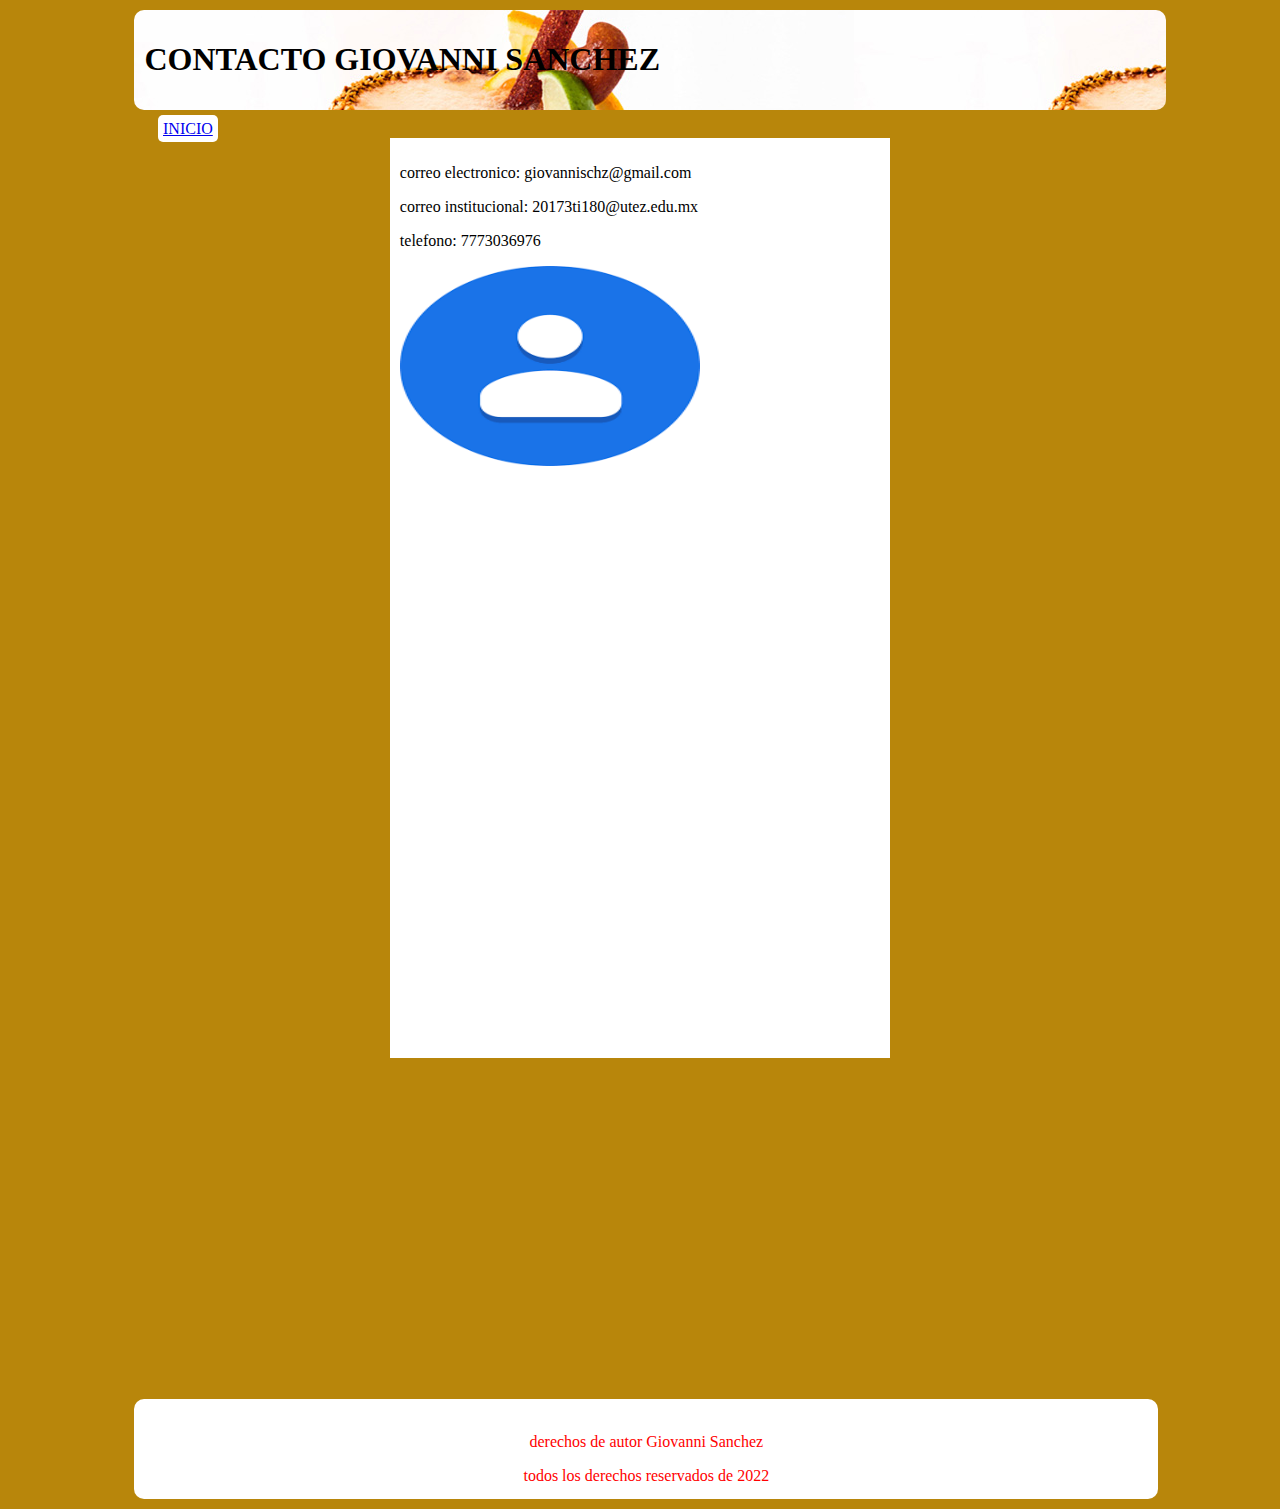
<file: contacto.html>
<!DOCTYPE html>
<html lang="en">
<head>
    <meta charset="UTF-8">
    <meta http-equiv="X-UA-Compatible" content="IE=edge">
    <meta name="viewport" content="width=device-width, initial-scale=1.0">
    <title>Document</title>
    <link rel="stylesheet" href="css/estilos.css">
</head>
<body>
    <header id="encabezado">
        <h1>CONTACTO GIOVANNI SANCHEZ</h1>
    </header>
    <nav class="regreso">

        <li><a href="index.html"> INICIO </a></li>

    </nav>
    <section id="seccion3">
    
    
    <p> correo electronico: giovannischz@gmail.com</p>
    <p>correo institucional: 20173ti180@utez.edu.mx</p>
    <p>telefono: 7773036976</p>

    <img src="img/contacto.png" width="300" height="200">

</section>
<footer id="piedepagina"><br>
    <p id="para1"> derechos de autor Giovanni Sanchez</p>
    <p id="para1"> todos los derechos reservados de 2022</p>

</footer>
</body>
</html>
</file>
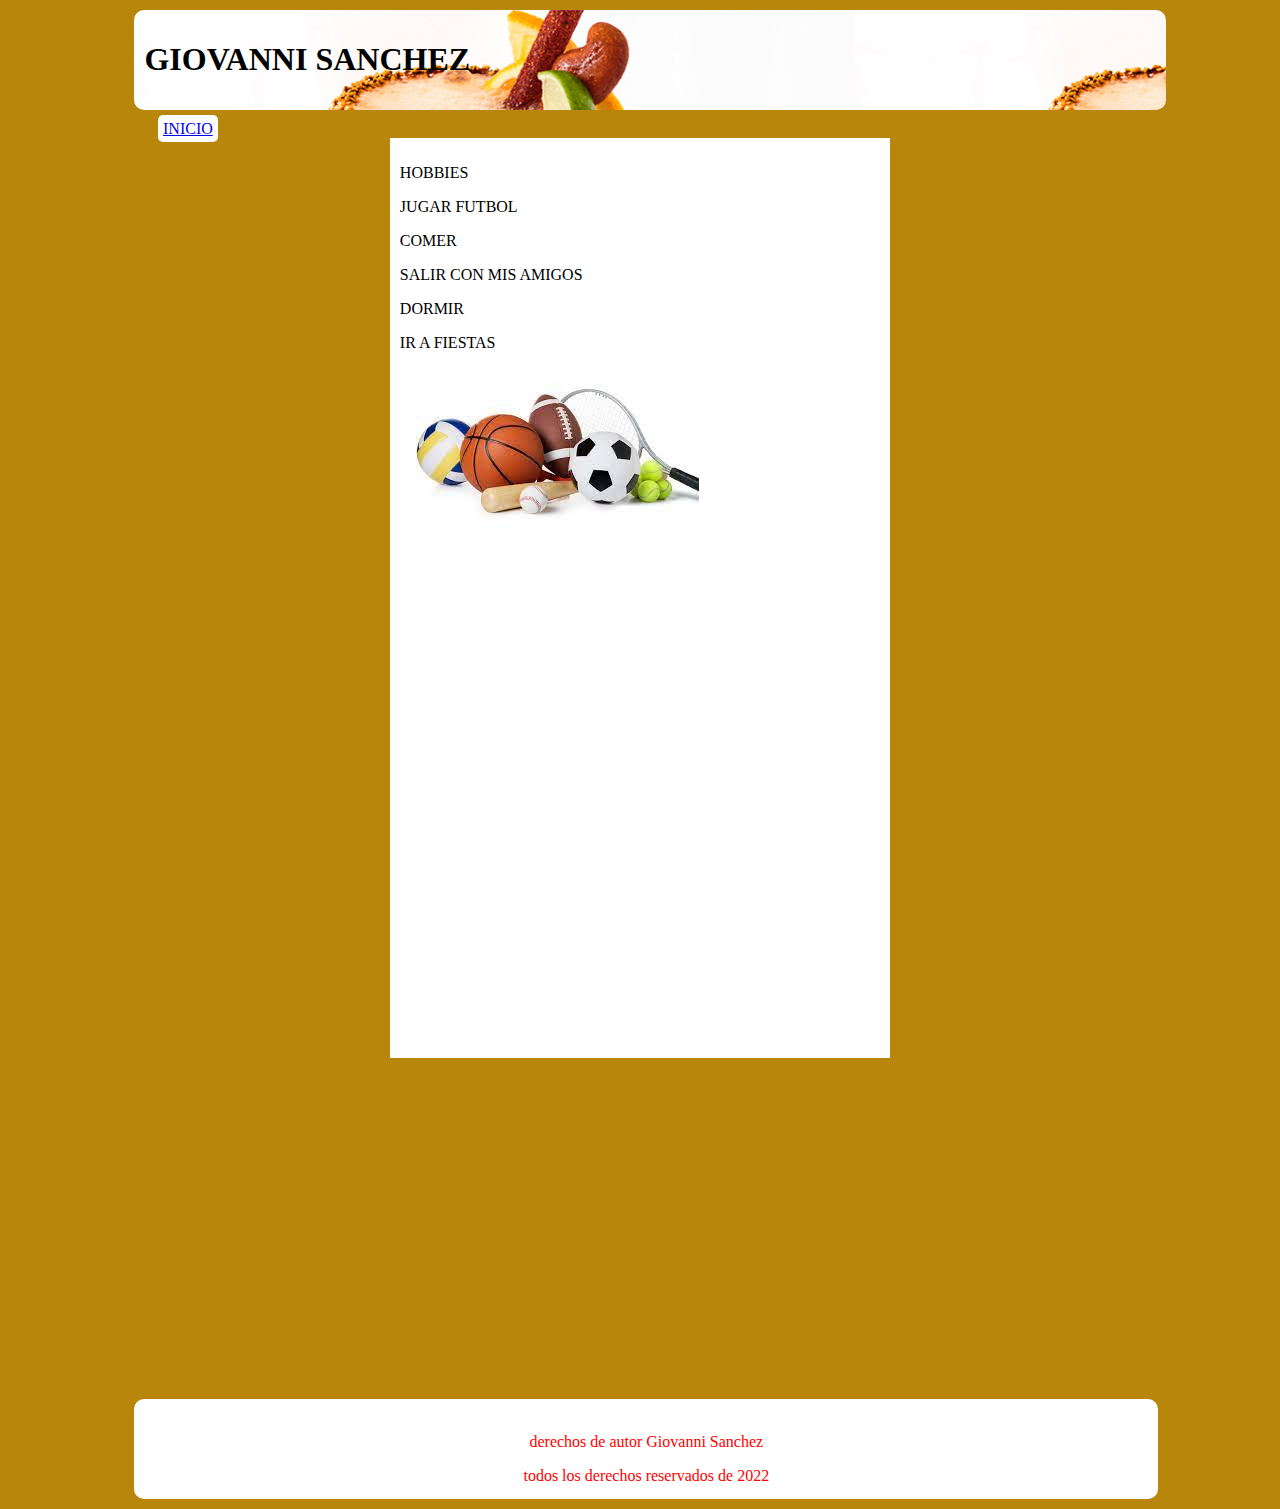
<file: hobbies.html>
<!DOCTYPE html>
<html lang="en">
<head>
    <meta charset="UTF-8">
    <meta http-equiv="X-UA-Compatible" content="IE=edge">
    <meta name="viewport" content="width=device-width, initial-scale=1.0">
    <title>Document</title>
    <link rel="stylesheet" href="css/estilos.css">
    
</head>
<body>
    <header id="encabezado">
        <h1> GIOVANNI SANCHEZ</h1>
    </header>
    <nav class="regreso">

        <li><a href="index.html"> INICIO </a></li>

    </nav>
    <section id="seccion3">
    <p>HOBBIES</p>
    <p>JUGAR FUTBOL</p>
    <p>COMER</p>
    <p>SALIR CON MIS AMIGOS</p>
    <p>DORMIR</p>
    <p>IR A FIESTAS</p>
    <img src="img/deportes.jpg" alt="">
</section>

    <footer id="piedepagina"><br>
        <p id="para1"> derechos de autor Giovanni Sanchez</p>
        <p id="para1"> todos los derechos reservados de 2022</p>
    
    </footer>
    
</body>
</html>
</file>
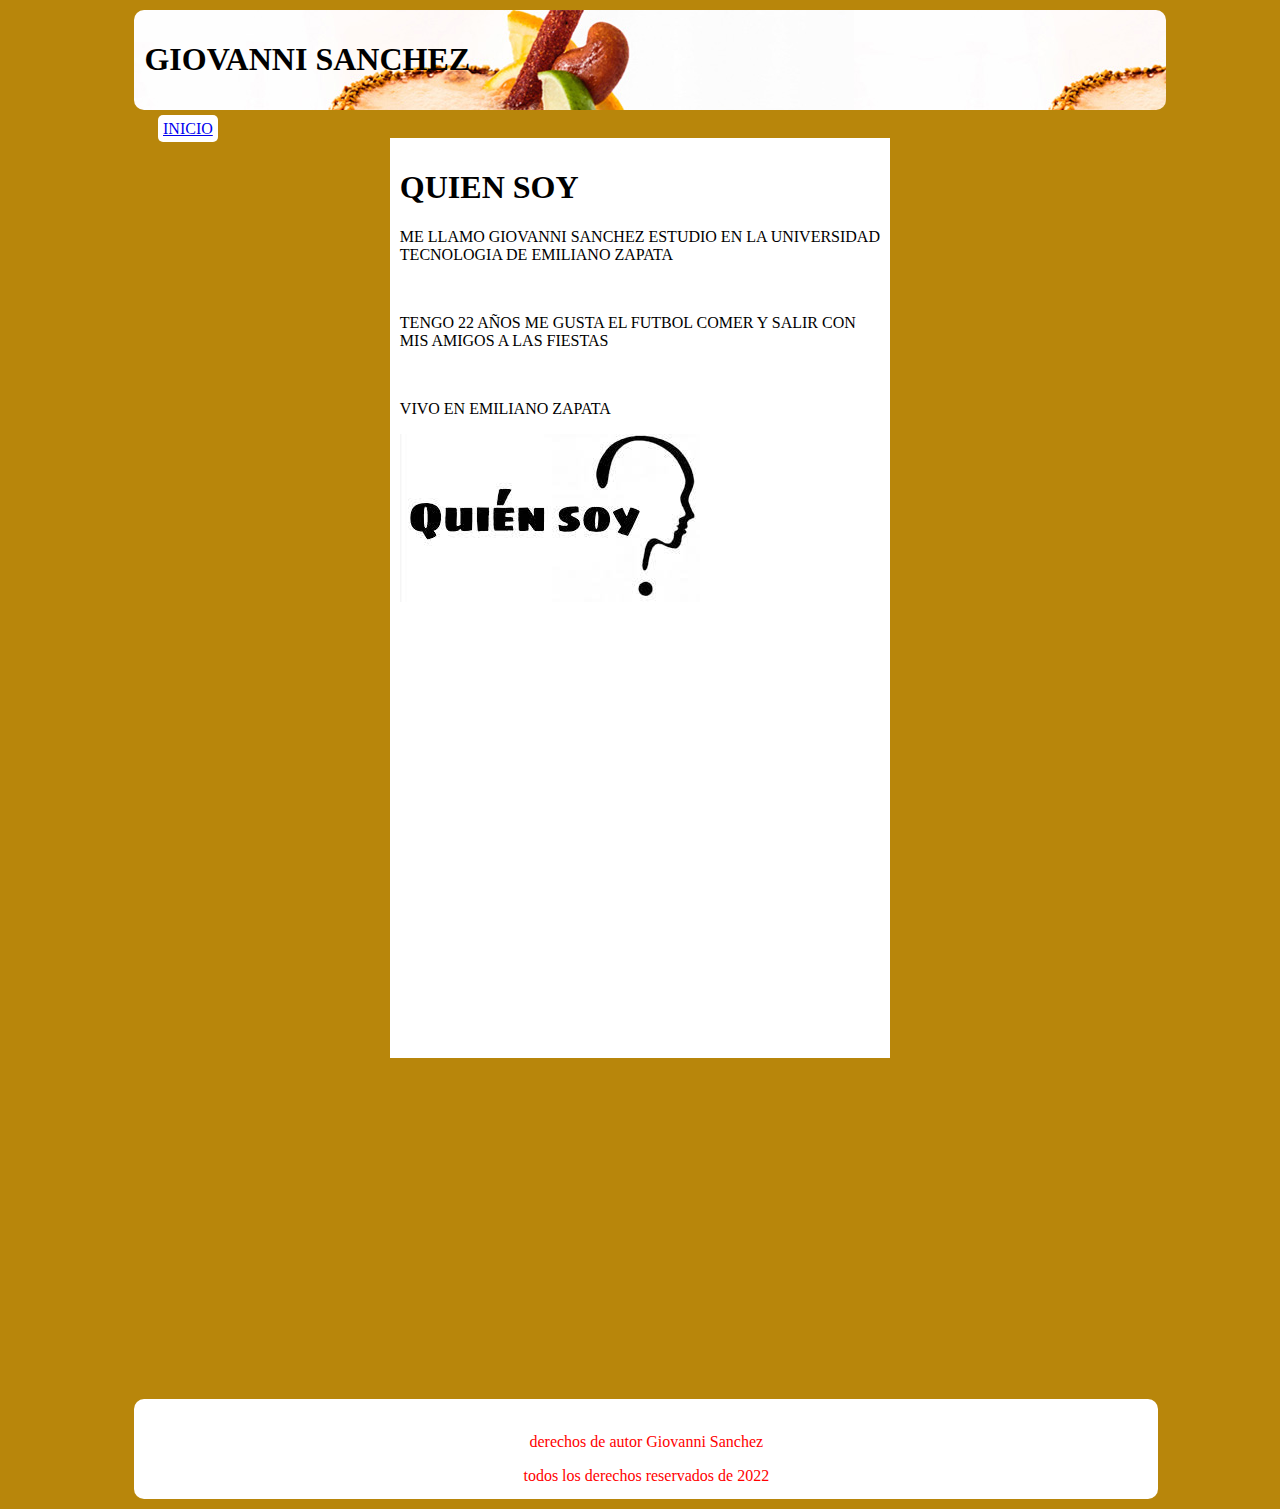
<file: Quiensoy.html>
<!DOCTYPE html>
<html lang="en">
<head>
    <meta charset="UTF-8">
    <meta http-equiv="X-UA-Compatible" content="IE=edge">
    <meta name="viewport" content="width=device-width, initial-scale=1.0">
    <title>Document</title>
    <link rel="stylesheet" href="css/estilos.css">
</head>
<body>

    <header id="encabezado">
        <h1> GIOVANNI SANCHEZ</h1>
    </header>
    <nav class="regreso">

        <li><a href="index.html"> INICIO </a></li>

    </nav>

    <section id="seccion3">
    <p><h1>QUIEN SOY</h1></p>
    <P> ME LLAMO GIOVANNI SANCHEZ ESTUDIO EN LA UNIVERSIDAD TECNOLOGIA DE EMILIANO ZAPATA</P><Br>
        <P>TENGO 22 AÑOS ME GUSTA EL FUTBOL COMER Y SALIR CON MIS AMIGOS A LAS FIESTAS</P> <br>
        <P>VIVO EN EMILIANO ZAPATA</P>
        <img src="img/soy.jpg" alt="">
    </section>

        <footer id="piedepagina"><br>
            <p id="para1"> derechos de autor Giovanni Sanchez</p>
            <p id="para1"> todos los derechos reservados de 2022</p>
        
        </footer>
    
</body>
</html>
</file>
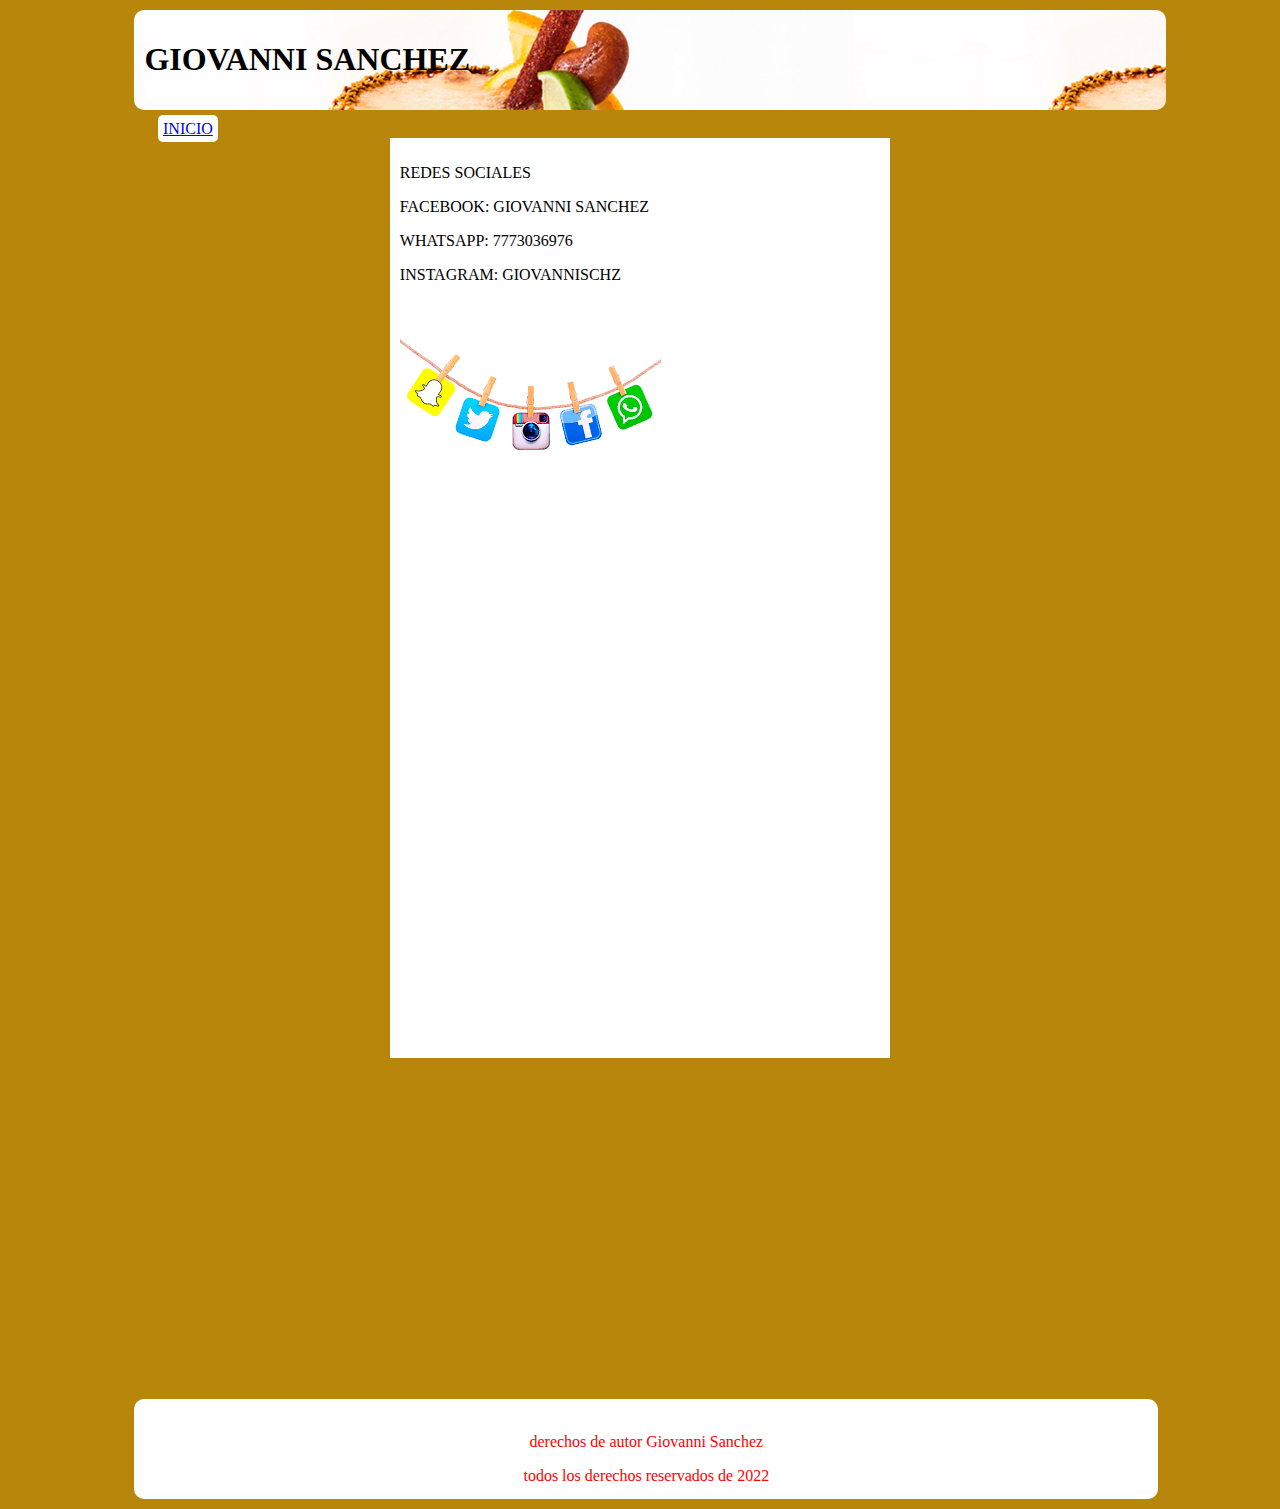
<file: redessociales.html>
<!DOCTYPE html>
<html lang="en">
<head>
    <meta charset="UTF-8">
    <meta http-equiv="X-UA-Compatible" content="IE=edge">
    <meta name="viewport" content="width=device-width, initial-scale=1.0">
    <title>Document</title>

    <link rel="stylesheet" href="css/estilos.css">
   

</head>
<body>

    <header id="encabezado">
        <h1>GIOVANNI SANCHEZ</h1>
    </header>
    <nav class="regreso">

        <li><a href="index.html"> INICIO </a></li>

    </nav>
    <section id="seccion3">
    <p>REDES SOCIALES</p>

    <p> FACEBOOK: GIOVANNI SANCHEZ</p>
    <P>WHATSAPP: 7773036976</P>
    <p>INSTAGRAM: GIOVANNISCHZ</p>

    <img src="img/redes.png" alt="">
</section>

    <footer id="piedepagina"><br>
        <p id="para1"> derechos de autor Giovanni Sanchez</p>
        <p id="para1"> todos los derechos reservados de 2022</p>
    
    </footer>
</body>
</html>
</file>
<file: css/estilos.css>
.menu li{
    list-style: none;
    color: #000;
    display: inline;
    background: #fff;
    margin:0 40px;
    border-radius: 5px;
    padding: 5px 5px 5px 5px;
}
.regreso li{
    list-style: none;
    color: #000;
    display: inline;
    background: #fff;
    margin:0 150px;
    border-radius: 5px;
    padding: 5px 5px 5px 5px;
}



#para1{
text-align:center;

 color:red;

  }

  #para2{
      text-align: left;
      color: blue;
      font-size: 51px;
  }

  .centrar{
      text-align: center;
      color: red;
      font-style: italic;
      font-size: 30px;
      font-weight: bold;

  }

  .miestilo{
      background-color: aquamarine;
      font-size: 25px;
      padding: 10px 10px 10px 10px;
      color: blueviolet;
  }

  #encabezado{
      color: #000;
      border-radius: 10px;
      width: 80%;
      margin: 10px 10%;
      background-image: url(../img/miche.jpg);
      padding: 10px 10px 10px 10px;
  }


  body{
     background-color: darkgoldenrod;
  }

  #piedepagina{
      color: #000;
      text-align: center;
      border-radius: 10px;
      width: 81%;
      margin: 27% 10% 10px;
      height: 100px;
      background-color: #fff;
      clear: both;

    }


    #seccion1{
        float: left;
        width: 38%;
        height: 900px;
        margin: 0 0 0 10%;
        background-color: blue;
        padding: 10px 10px 10px 10px;

    }

    #seccion2{
        float: right;
        width: 38%;
        height: 900px;
        margin: 0 9% 0 0;
        background-color: red;
        padding: 10px 10px 10px 10px;
        
    }

    #seccion3{
        
        width: 38%;
        height: 900px;
        margin:0 auto;
        background-color: white;
        padding: 10px 10px 10px 10px;
        
    }
</file>
